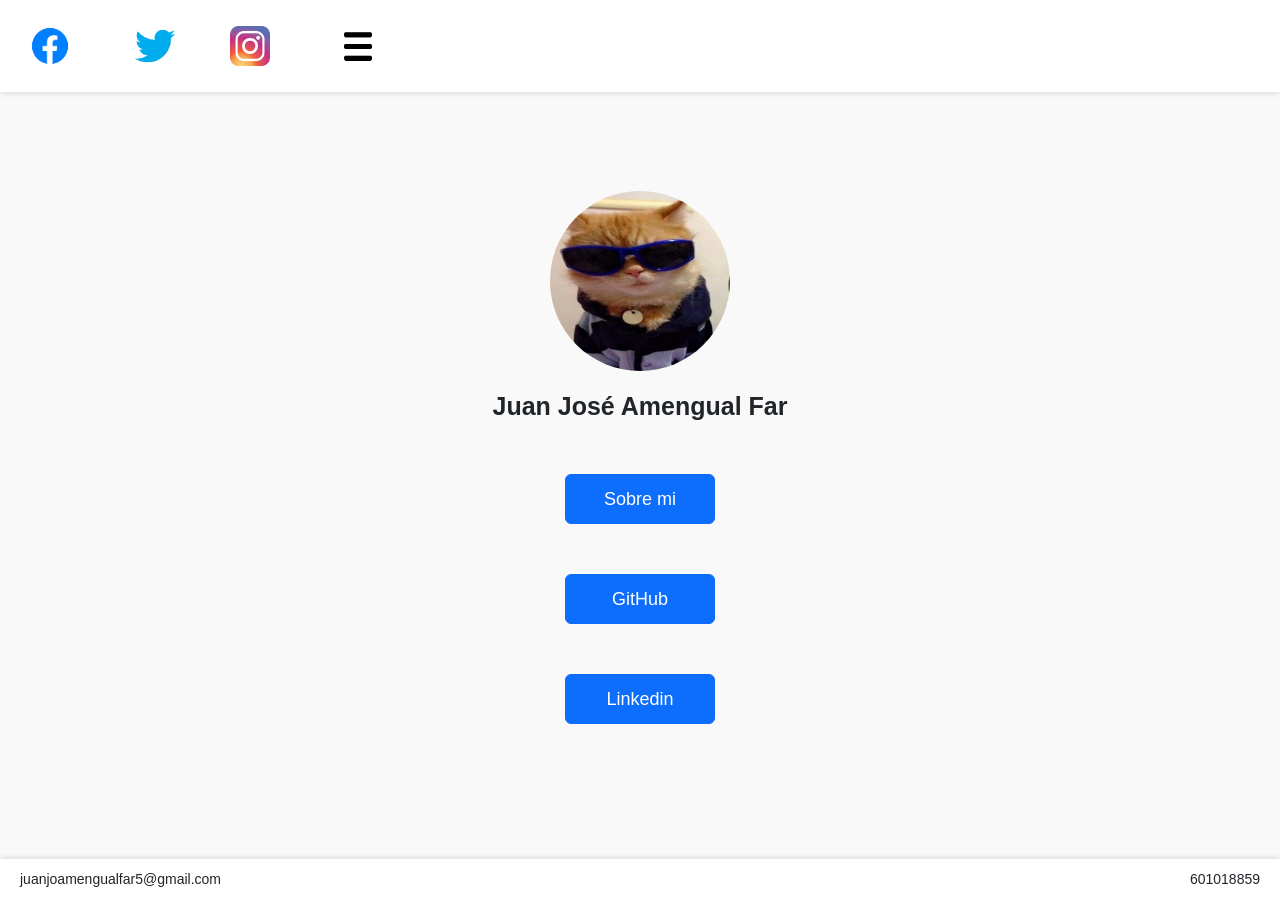
<file: Proyecto_CV1/index.html>
<!DOCTYPE html>
<html lang="es">
<head>
    <meta charset="UTF-8">
    <meta name="viewport" content="width=device-width, initial-scale=1.0">
    <title>Main</title>
    <link href="https://cdn.jsdelivr.net/npm/bootstrap@5.3.3/dist/css/bootstrap.min.css" rel="stylesheet">
    <script src="https://cdn.jsdelivr.net/npm/bootstrap@5.3.3/dist/js/bootstrap.bundle.min.js"></script>
    <link rel="stylesheet" href="index.css">
</head>
<body>
<div class="container">
    <header class="header">
        <div class="iconos">
            <a href ="https://www.facebook.com/juanjo.amengualfar/"><img src="Imagenes/icono-facebook.png" alt="Facebook" width="60" height="60"></a>
            <a href ="https://x.com/juanjo94314516"><img src="Imagenes/icono-twitter.png" alt="Twitter" width="50" height="50"></a>
            <a href ="https://www.instagram.com/_jonch1_/"><img src="Imagenes/icono-instagram.png" alt="Instagram" width="40" height="40"></a>
            <div class="dropdown">
                <button type="button" class="btn btn-outline-white" data-bs-toggle="dropdown"><img src="Imagenes/dropdown.png" alt="dropdown" height="50" width="50"></button>
                <div class="dropdown-menu">
                    <a class="dropdown-item" href="#">Mi trabajo</a>
                    <a class="dropdown-item" href="Contacto.html">Contacto</a>
                </div>
            </div>
        </div>
    </header>

    <div class="perfil">
        <div class="imagen">
            <img src="Imagenes/Gatete.png" class="rounded-circle" alt="Gatete" width="180" height="180">
        </div>
        <h1 class = "MiNombre">Juan José Amengual Far</h1>

    <div class="botones">
        <div class="boton1">
            <a href= "SobreMi.html" class="btn btn-primary btn-custom">Sobre mi</a>
        </div>
        <div class="boton2">
            <a href="https://github.com/Jonch1" class="btn btn-primary btn-custom">GitHub</a>
        </div>
        <div class="boton3">
            <a href="https://www.linkedin.com/in/juan-jos%C3%A9-amengual-far-135404270/" class="btn btn-primary btn-custom">Linkedin</a>
        </div>
    </div>
    </div>

    <footer class="footer">
        <span>juanjoamengualfar5@gmail.com</span>
        <span>601018859</span>
    </footer>
</div>
</body>
</html>
</file>
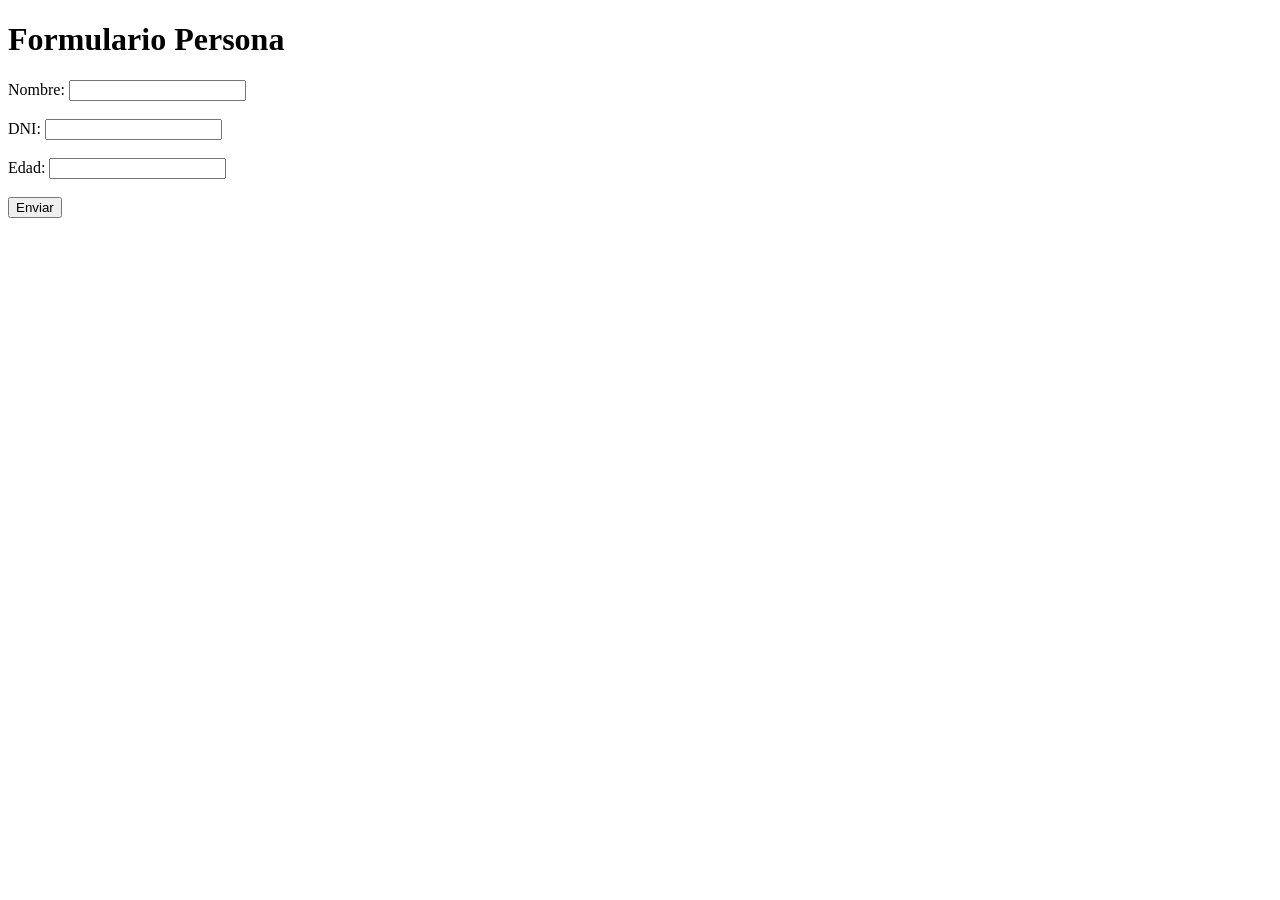
<file: Formulario_usando_JS/Formulario.html>
<!DOCTYPE html>
<html lang="es">
<head>
    <meta charset="UTF-8">
    <meta name="viewport" content="width=device-width, initial-scale=1.0">
    <title>Formulario Persona</title>
</head>
<body>
<h1>Formulario Persona</h1>
<form id="personaForm" method="get">
    <label for="nombre">Nombre:</label>
    <input type="text" id="nombre" name="nombre" required><br><br>

    <label for="dni">DNI:</label>
    <input type="text" id="dni" name="dni" required><br><br>

    <label for="edad">Edad:</label>
    <input type="number" id="edad" name="edad" required><br><br>

    <button type="submit">Enviar</button>
</form>
<script src="Formulario.js"></script>
</body>
</html>
</file>
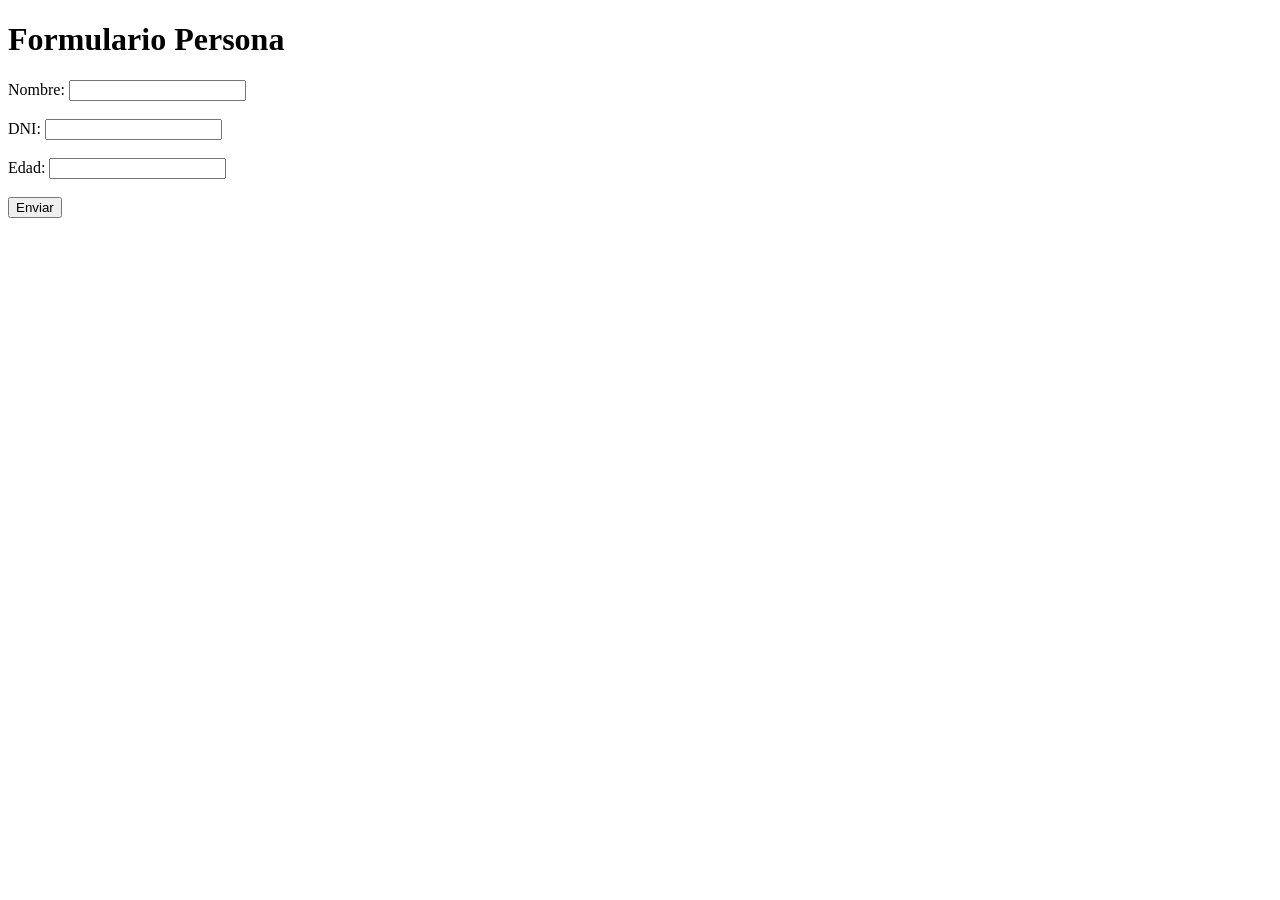
<file: Formulario_usando_PHP/Formulario.html>
<!DOCTYPE html>
<html lang="es">
<head>
    <meta charset="UTF-8">
    <meta name="viewport" content="width=device-width, initial-scale=1.0">
    <title>Formulario Persona</title>
</head>
<body>
<h1>Formulario Persona</h1>
<form action = "Formulario.php" method="POST">
    <label for="nombre">Nombre:</label>
    <input type="text" id="nombre" name="nombre"><br><br>

    <label for="dni">DNI:</label>
    <input type="text" id="dni" name="dni"><br><br>

    <label for="edad">Edad:</label>
    <input type="number" id="edad" name="edad"><br><br>

    <button type="submit">Enviar</button>
</form>
</body>
</html>
</file>
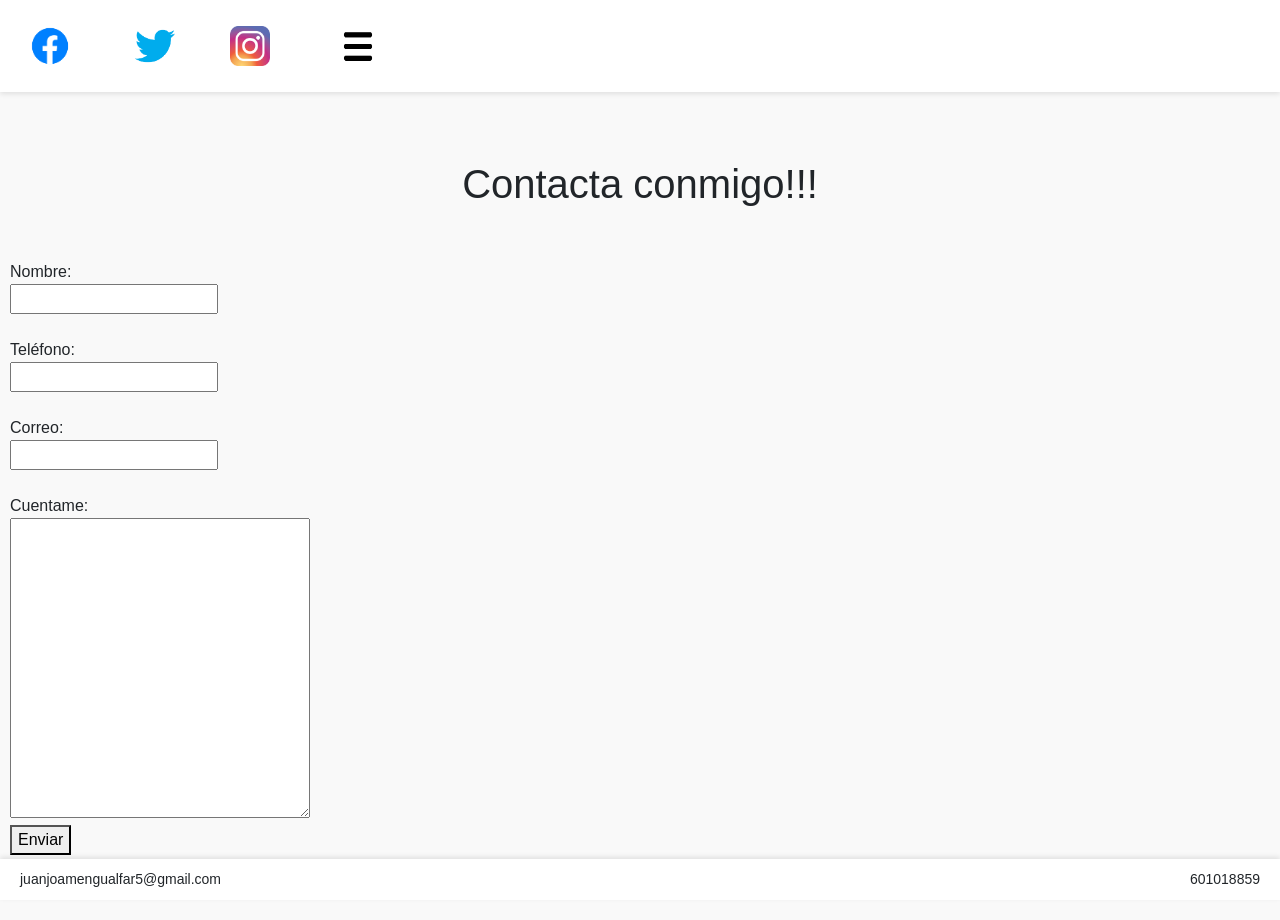
<file: Proyecto_CV1/Contacto.html>
<!DOCTYPE html>
<html lang="es">
<head>
  <meta charset="UTF-8">
  <meta name="viewport" content="width=device-width, initial-scale=1.0">
  <title>Main</title>
  <link href="https://cdn.jsdelivr.net/npm/bootstrap@5.3.3/dist/css/bootstrap.min.css" rel="stylesheet">
  <script src="https://cdn.jsdelivr.net/npm/bootstrap@5.3.3/dist/js/bootstrap.bundle.min.js"></script>
  <link rel="stylesheet" href="Contacto.css">
</head>
<body>
<div class="container">
  <header class="header">
    <div class="iconos">
      <a href ="https://www.facebook.com/juanjo.amengualfar/"><img src="Imagenes/icono-facebook.png" alt="Facebook" width="60" height="60"></a>
      <a href ="https://x.com/juanjo94314516"><img src="Imagenes/icono-twitter.png" alt="Twitter" width="50" height="50"></a>
      <a href ="https://www.instagram.com/_jonch1_/"><img src="Imagenes/icono-instagram.png" alt="Instagram" width="40" height="40"></a>
      <div class="dropdown">
        <button type="button" class="btn btn-outline-white" data-bs-toggle="dropdown"><img src="Imagenes/dropdown.png" alt="dropdown" height="50" width="50"></button>
        <div class="dropdown-menu">
          <a class="dropdown-item" href="#">Mi trabajo</a>
          <a class="dropdown-item" href="index.html">Página principal</a>
        </div>
      </div>
    </div>
  </header>
  <h1 class = "titulo">Contacta conmigo!!!</h1>
  <div class="contacto">
    <form action="datos.php" method="POST">
      <label for="nombre">Nombre:</label><br>
      <input type="text" id="nombre" name="nombre" required><br><br>

      <label for="telefono">Teléfono:</label><br>
      <input type="text" id="telefono" name="telefono" required><br><br>

      <label for="nombre">Correo:</label><br>
      <input type="text" id="correo" name="correo" required><br><br>

      <label for="nombre">Cuentame:<br>
      <textarea name="comentame" style="width:300px; height:300px;"></textarea>
      </label><br>

      <button type="submit">Enviar</button>
  </form>
  </div>
  <footer class="footer">
    <span>juanjoamengualfar5@gmail.com</span>
    <span>601018859</span>
  </footer>
</div>
</body>
</html>
</file>
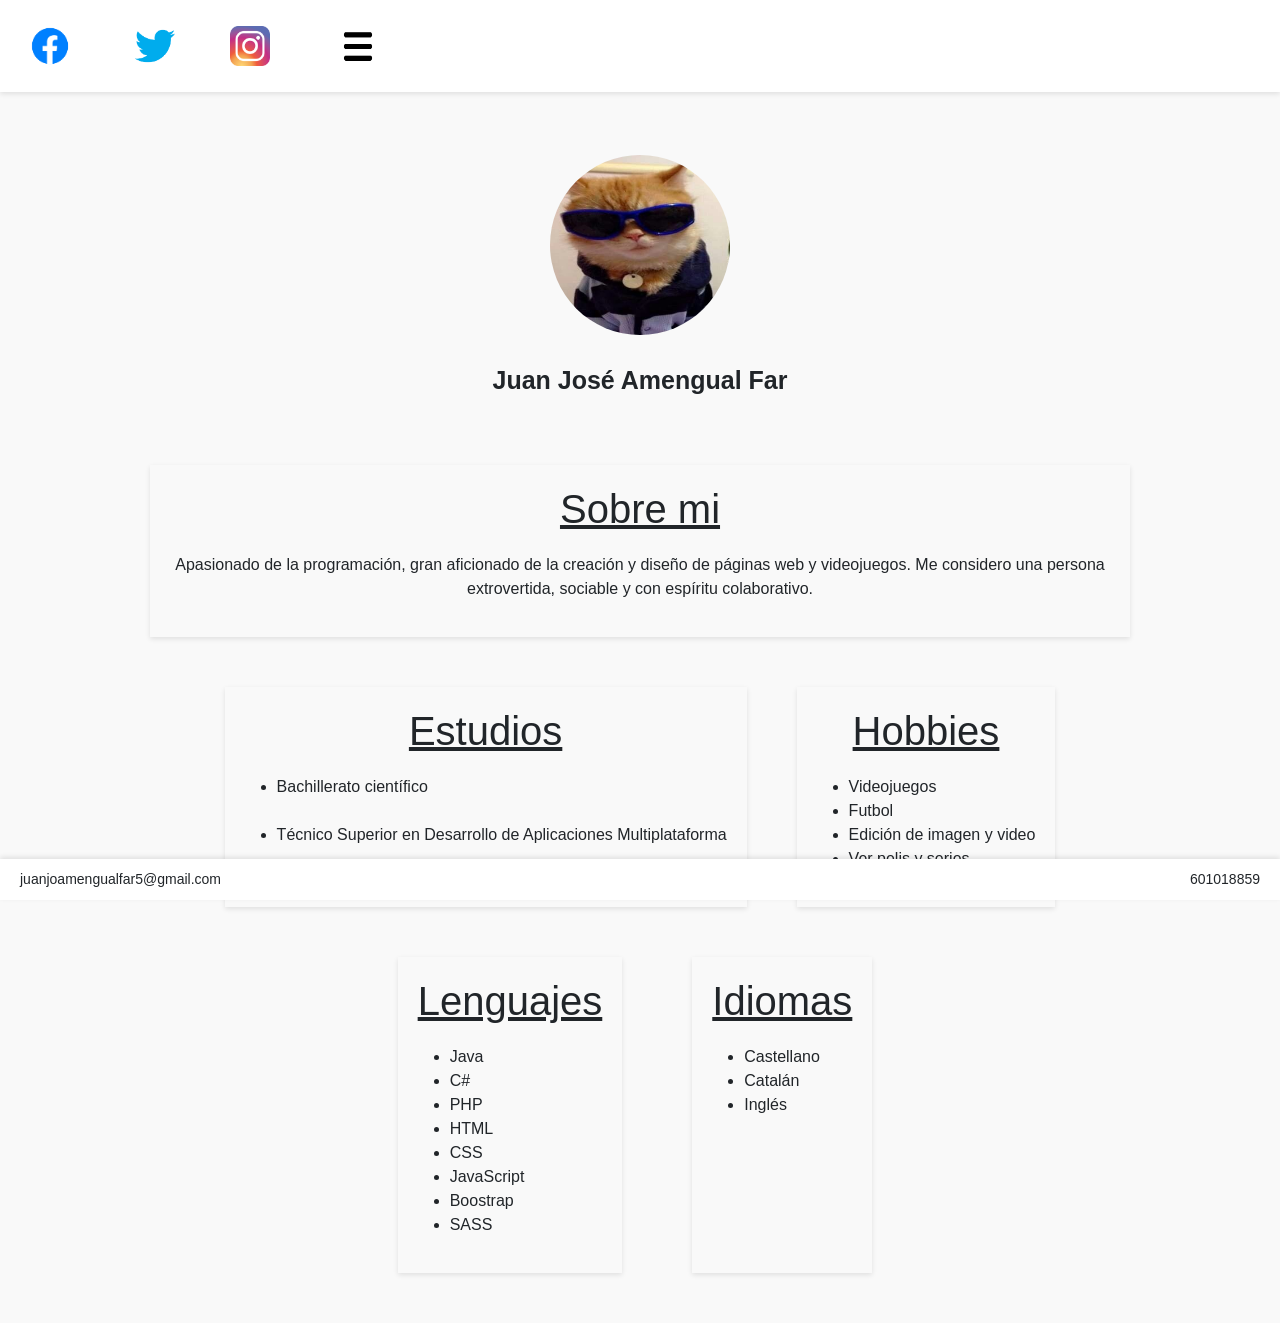
<file: Proyecto_CV1/SobreMi.html>
<!DOCTYPE html>
<html lang="es">
<head>
    <meta charset="UTF-8">
    <meta name="viewport" content="width=device-width, initial-scale=1.0">
    <title>Sobre mi</title>
    <link href="https://cdn.jsdelivr.net/npm/bootstrap@5.3.3/dist/css/bootstrap.min.css" rel="stylesheet">
    <script src="https://cdn.jsdelivr.net/npm/bootstrap@5.3.3/dist/js/bootstrap.bundle.min.js"></script>
    <link rel="stylesheet" href="SobreMi.css">
</head>
<body>
<div class="container">
    <header class="header">
        <div class="iconos">
            <a href ="https://www.facebook.com/juanjo.amengualfar/"><img src="Imagenes/icono-facebook.png" alt="Facebook" width="60" height="60"></a>
            <a href ="https://x.com/juanjo94314516"><img src="Imagenes/icono-twitter.png" alt="Twitter" width="50" height="50"></a>
            <a href ="https://www.instagram.com/_jonch1_/"><img src="Imagenes/icono-instagram.png" alt="Instagram" width="40" height="40"></a>
            <div class="dropdown">
                <button type="button" class="btn btn-outline-white" data-bs-toggle="dropdown"><img src="Imagenes/dropdown.png" alt="dropdown" height="50" width="50"></button>
                <div class="dropdown-menu">
                    <a class="dropdown-item" href="#">Mi trabajo</a>
                    <a class="dropdown-item" href="Contacto.html">Contacto</a>
                    <a class="dropdown-item" href="index.html">Página principal</a>
                </div>
            </div>
        </div>
    </header>

    <div class="perfil">
        <div class="imagen">
            <img src="Imagenes/Gatete.png" class="rounded-circle" alt="Gatete" width="180" height="180">
        </div>
    </div>
    <h1 class="MiNombre">Juan José Amengual Far</h1>

    <div class="columnas3">
        <div class ="columna5">
            <h1 class = "SobreMi">Sobre mi</h1>
            <p>Apasionado de la programación, gran aficionado de la creación y
                diseño de páginas web y videojuegos. Me considero una persona
                extrovertida, sociable y con espíritu colaborativo.</p>
        </div>
    </div>
    <div class="columnas1">
        <div class ="columna1">
            <h1 class = "Estudios">Estudios</h1>
            <ul class="lista">
                <li>Bachillerato científico</li><br>
                <li>Técnico Superior en Desarrollo de Aplicaciones Multiplataforma</li>
            </ul>
        </div>
        <div class ="columna2">
            <h1 class="Hobbies">Hobbies</h1>
            <ul class="lista">
                <li>Videojuegos</li>
                <li>Futbol</li>
                <li>Edición de imagen y video</li>
                <li>Ver pelis y series</li>
            </ul>
        </div>
    </div>
    <div class="columnas2">
        <div class ="columna3">
            <h1 class = "Lenguajes">Lenguajes</h1>
            <ul class="lista">
                <li>Java</li>
                <li>C#</li>
                <li>PHP</li>
                <li>HTML</li>
                <li>CSS</li>
                <li>JavaScript</li>
                <li>Boostrap</li>
                <li>SASS</li>
            </ul>
        </div>
        <div class ="columna4">
            <h1 class="Idiomas">Idiomas</h1>
            <ul class="lista">
                <li>Castellano</li>
                <li>Catalán</li>
                <li>Inglés</li>
            </ul>
        </div>
    </div>

    <footer class="footer">
        <span>juanjoamengualfar5@gmail.com</span>
        <span>601018859</span>
    </footer>
</div>
</body>
</html>
</file>
<file: Proyecto_CV1/index.css>
body {
    font-family: Arial, sans-serif;
    margin: 0;
    padding: 0;
    background-color: #f9f9f9;
}

.container {
    display: flex;
    flex-direction: column;
    align-items: center;
    justify-content: space-between;
    height: 100vh;
    width: 100%;
    padding: 80px
}

.header {
    display: flex;
    justify-content: space-between;
    align-items: center;
    width: 100%;
    padding: 10px 20px;
    background-color: #ffffff;
    box-shadow: 0 2px 5px rgba(0, 0, 0, 0.1);
    position: fixed;
    top: 0;
    margin-bottom: 100px;
}

.iconos {
    display: flex;
    justify-content: center;
    align-items: center;
    gap: 50px;
}

.dropdown {
    margin-top: 8px;
}

.perfil {
    display: flex;
    flex-direction: column;
    align-items: center;
    justify-content: center;
    flex-grow: 1;
}

.imagen {
    margin-top: 40px;
    margin-bottom: 10px;
}

.MiNombre {
    font-size: 25px;
    font-weight: bold;
    margin-top: 10px;
    width: 300px;
    text-align: center;
}

.botones{
    padding-top: 20px;
}

.boton1, .boton2, .boton3{
    padding: 25px;
}

.btn-custom {
    width: 150px;
    height: 50px;
    display: flex;
    justify-content: center;
    align-items: center;
    font-size: 18px;
}

.footer {
    display: flex;
    justify-content: space-between;
    align-items: center;
    width: 100%;
    padding: 10px 20px;
    background-color: #ffffff;
    box-shadow: 0 -2px 5px rgba(0, 0, 0, 0.1);
    font-size: 14px;
    position: fixed;
    bottom: 0;
}
</file>
<file: Proyecto_CV1/Contacto.css>
body {
    font-family: Arial, sans-serif;
    margin: 0;
    padding: 0;
    background-color: #f9f9f9;
}

.container {
    display: flex;
    flex-direction: column;
    align-items: center;
    justify-content: space-between;
    height: 100vh;
    width: 100%;
    padding: 80px;
    margin-top: 20px;
}

.header {
    display: flex;
    justify-content: space-between;
    align-items: center;
    width: 100%;
    padding: 10px 20px;
    background-color: #ffffff;
    box-shadow: 0 2px 5px rgba(0, 0, 0, 0.1);
    position: fixed;
    top: 0;
    margin-bottom: 100px;
}

.iconos {
    display: flex;
    justify-content: center;
    align-items: center;
    gap: 50px;
}

.dropdown {
    margin-top: 8px;
}

.titulo {
    margin-top: 60px;
    font-size: 40px;
    position: absolute;
    text-align: center;
}

.contacto {
    padding-top: 160px;
    display: flex;
    position: absolute;
    left: 10px;
}

.footer {
    display: flex;
    justify-content: space-between;
    align-items: center;
    width: 100%;
    padding: 10px 20px;
    background-color: #ffffff;
    box-shadow: 0 -2px 5px rgba(0, 0, 0, 0.1);
    font-size: 14px;
    position: fixed;
    bottom: 0;
}
</file>
<file: Proyecto_CV1/SobreMi.css>
body {
    font-family: Arial, sans-serif;
    margin: 0;
    padding: 0;
    background-color: #f9f9f9;
}

.container {
    display: flex;
    flex-direction: column;
    align-items: center;
    justify-content: space-between;
    height: 80vh;
    width: 100%;
    padding: 80px
}

.header {
    display: flex;
    justify-content: space-between;
    align-items: center;
    width: 100%;
    padding: 10px 20px;
    background-color: #fff;
    box-shadow: 0 2px 5px rgba(0, 0, 0, 0.1);
    position: fixed;
    top: 0;
}

.iconos {
    display: flex;
    justify-content: center;
    align-items: center;
    gap: 50px;
}

.dropdown {
    margin-top:8px;
}

.MiNombre {
    font-size: 25px;
    font-weight: bold;
    margin-bottom: 50px;
    margin-top: 30px;
    width: 300px;
    text-align: center;
}

.perfil {
    display: block;
    flex-direction: column;
    align-items: center;
    margin-top: 75px;
}

.columnas1, .columnas2{
    padding-bottom: 50px;
    display: flex;
    justify-content: left;
}

.columnas2 {
    padding-right: 10px;
    margin-bottom: 200px;
}

.columna1 {
    padding: 20px;
    animation: fadein 2.5s;
    box-shadow: 0 2px 5px rgba(0, 0, 0, 0.1);

}

.columna2 {
    padding: 20px;
    margin-left: 50px;
    animation: fadein 3s;
    box-shadow: 0 2px 5px rgba(0, 0, 0, 0.1);
}

.columna3 {
    padding: 20px;
    margin-right: 70px;
    animation: fadein 3.5s;
    box-shadow: 0 2px 5px rgba(0, 0, 0, 0.1);
}

.columna4 {
    padding: 20px;
    animation: fadein 4s;
    box-shadow: 0 2px 5px rgba(0, 0, 0, 0.1);
}

.columna5 {
    padding: 20px;
    margin-bottom: 50px;
    margin-top: 20px;
    animation: fadein 2s;
    text-align: center;
    box-shadow: 0 2px 5px rgba(0, 0, 0, 0.1);
}

.Estudios, .Hobbies, .Lenguajes, .Idiomas, .SobreMi {
    text-align: center;
    margin-bottom: 20px;
    text-decoration: underline ;
}

.footer {
    display: flex;
    justify-content: space-between;
    align-items: center;
    width: 100%;
    padding: 10px 20px;
    background-color: #fff;
    box-shadow: 0 -2px 5px rgba(0, 0, 0, 0.1);
    font-size: 14px;
    position: fixed;
    bottom: 0;
}

@keyframes fadein {
    0% {
        opacity:0;
    }
    50%{
        opacity:0;
    }
    100% {
        opacity:1;
    }
}
</file>
